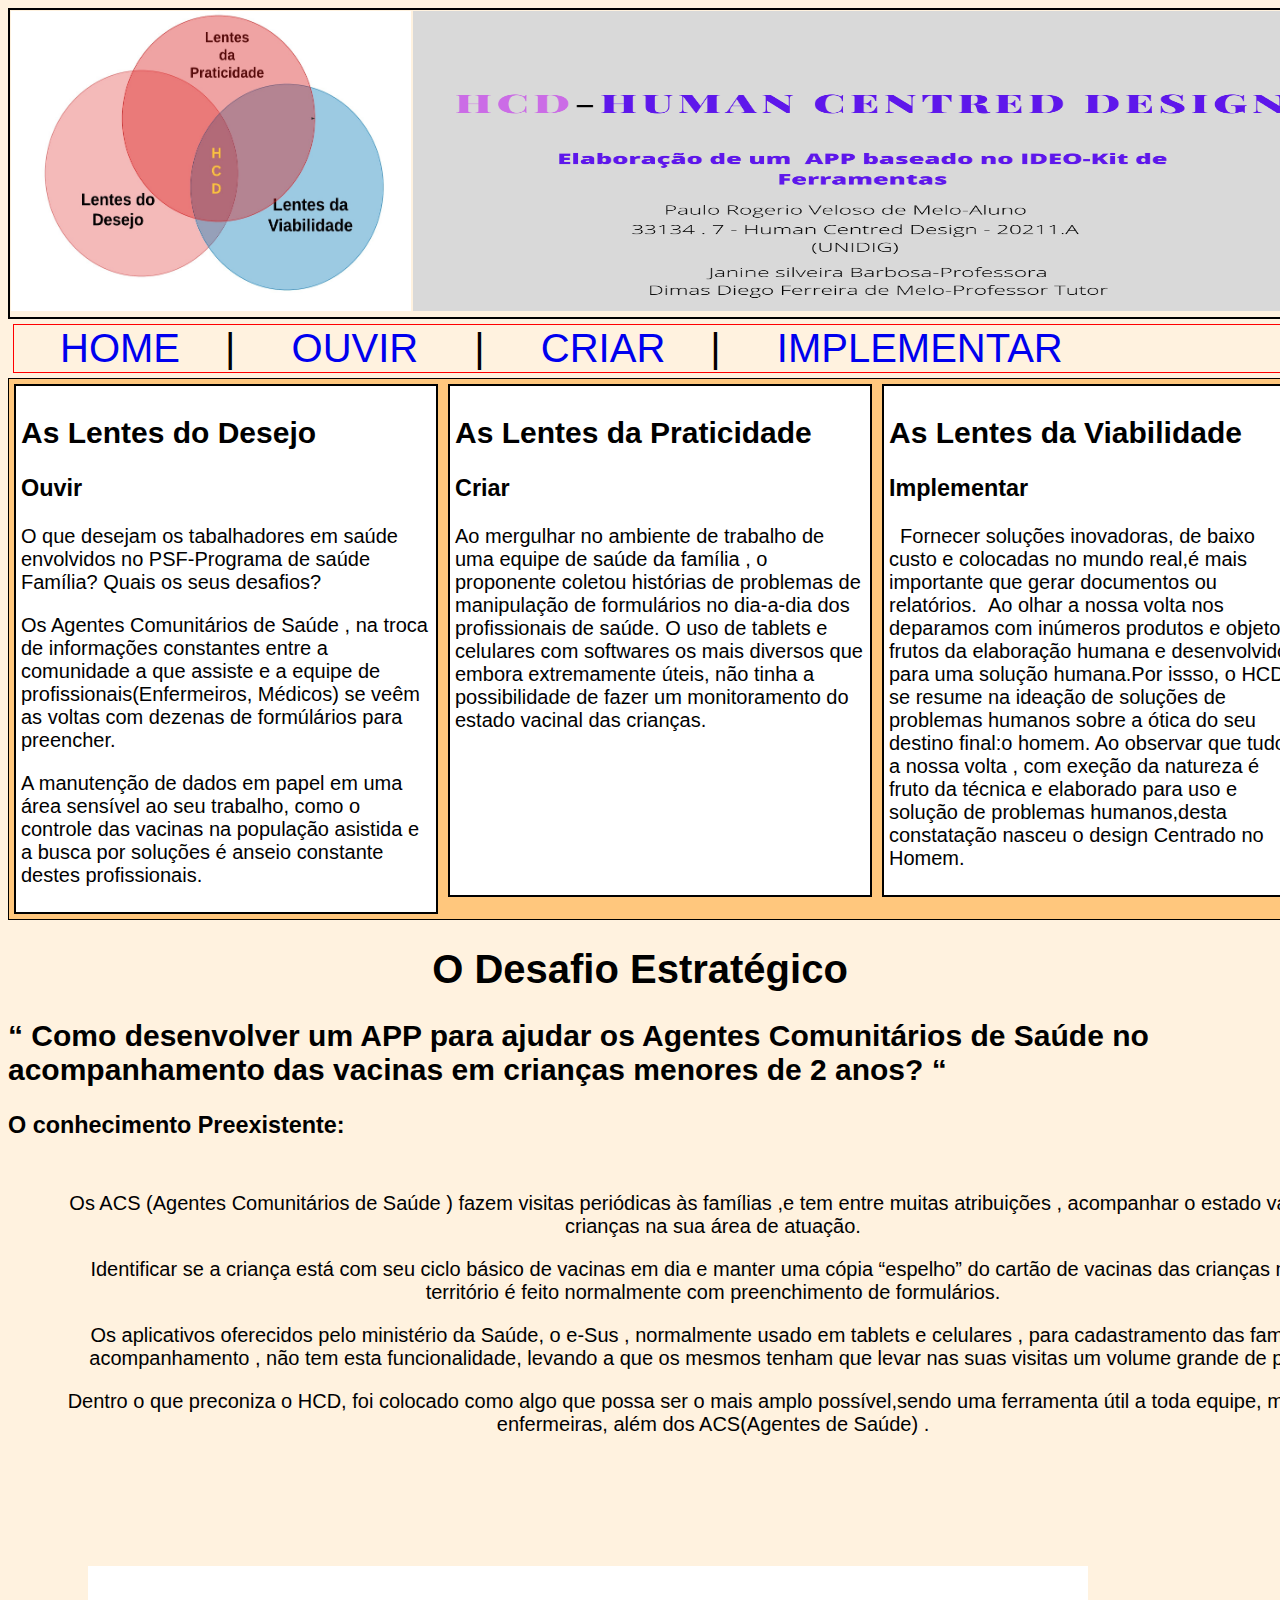
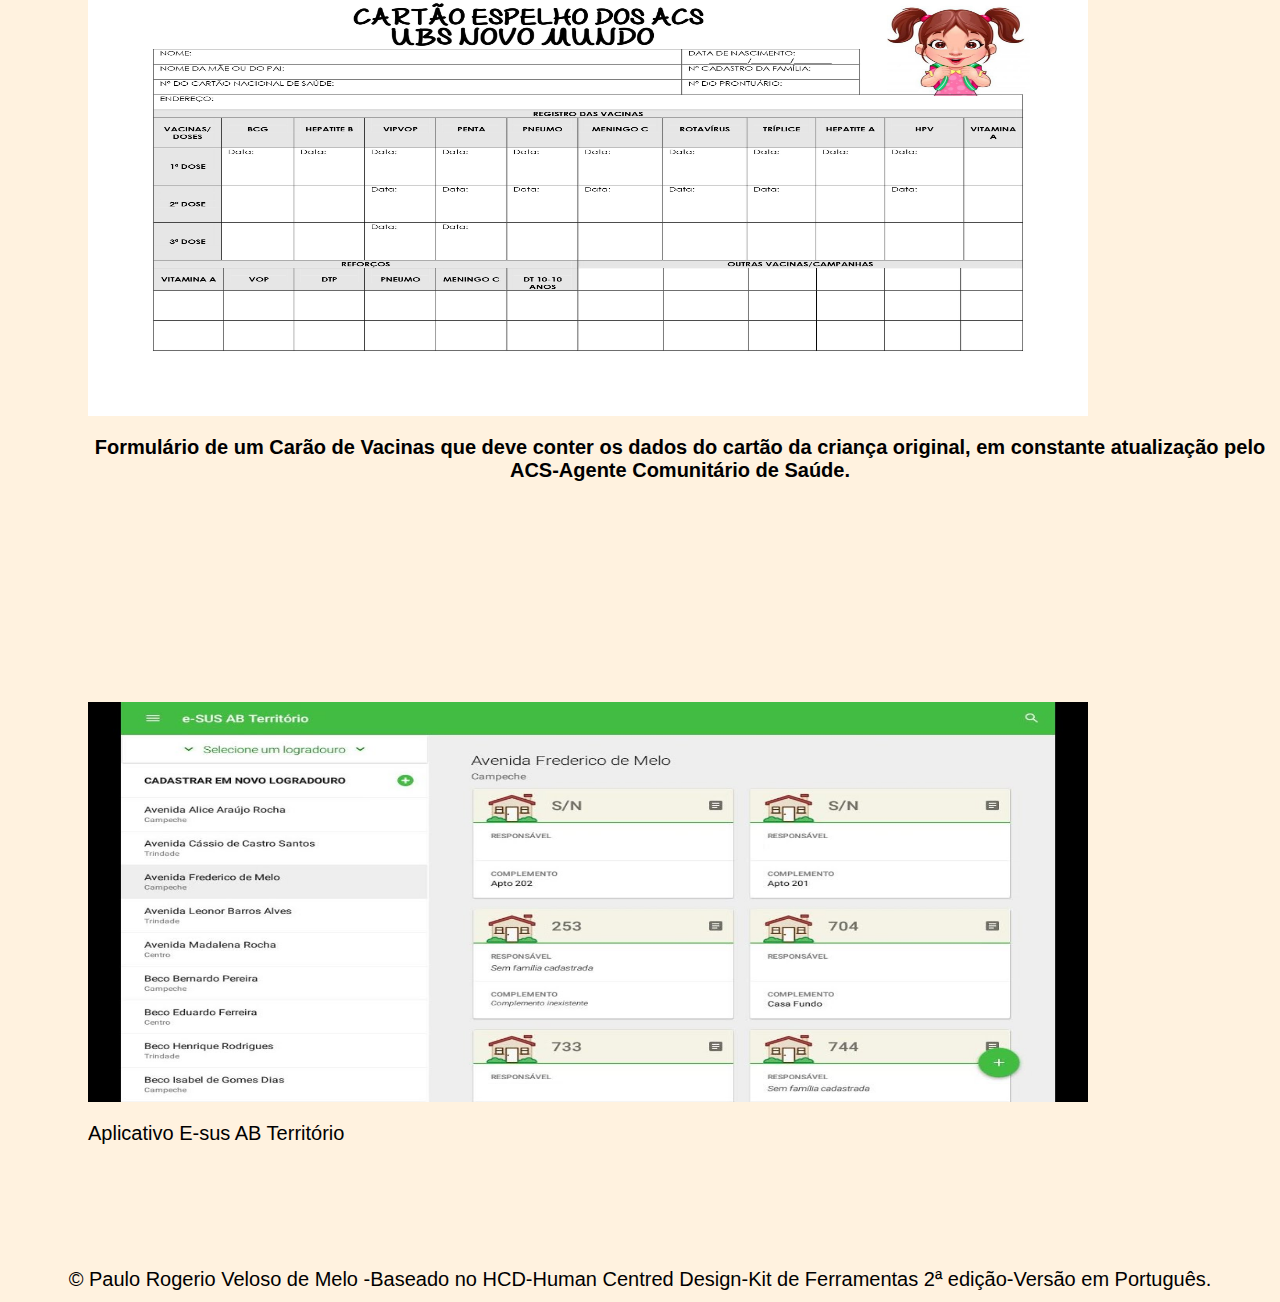
<file: index.html>
<!DOCTYPE html>

<html>
<head>
<title>Human Centred Design</title>
<meta charset="utf-8">
<link rel="stylesheet" type="text/css" href="estilo.css">


</head>
  <body>
  <table id="bordatabela">
    <tr>
      <td><img src="imagens/lentes.jpeg"  height="300px" width="400"></td>
  <td>
     <img src="imagens/titulo.png" height="300px" width="930px">
  </td>
    </tr>
  
  	
      
  </table>
  <div id="menu">
       <a href="index.html">HOME</a>|
      <a href="ouvir.html"> OUVIR </a> |
    
  <a href="criar.html">CRIAR</a>|
     
       <a href="implementar.html">IMPLEMENTAR</a>
     
       </div>
        
      <div id="principal2">
   <div class="conteudo">
   	<h2>
   		As Lentes do Desejo

   	</h2>
      <h3>Ouvir</h3>
    <p>O que desejam os tabalhadores em saúde envolvidos no PSF-Programa
    de saúde Família? Quais os seus desafios?</p>
     <p>Os Agentes Comunitários de Saúde , na troca de informações constantes entre a comunidade a que assiste e a equipe de profissionais(Enfermeiros, Médicos) se veêm as voltas com 
     dezenas de formúlários para preencher.</p>
      <p>A manutenção de dados em papel em uma área sensível ao seu trabalho, como o controle das vacinas na população asistida e a busca
      	por soluções é   anseio constante destes profissionais.
             
      </p>
   
    <p>
   
   </p>

   </div>
  
    <div class ="conteudo">
    
      <h2>
      	As Lentes da Praticidade
      </h2>
        <H3>Criar</H3>

    <p>	Ao mergulhar no ambiente de trabalho de uma equipe de saúde da família , o proponente coletou histórias de problemas de manipulação de formulários no dia-a-dia dos profissionais de saúde. O uso de tablets e celulares com softwares os mais diversos que embora extremamente úteis, não tinha a possibilidade de fazer um monitoramento do estado vacinal das crianças.<br><br><br>
     <br><br><br><br>

      </p>
      <p>
       
      </p>
    </div>
  
  	<div class="conteudo">
  		<h2>
  			As Lentes da Viabilidade
  		</h2>
  	     <h3>Implementar</h3>    

    <p>	
  	   &nbsp;&nbsp;Fornecer soluções inovadoras, de baixo custo e colocadas no mundo real,é mais importante que gerar documentos ou relatórios.
       &nbsp;Ao olhar a nossa volta nos deparamos com inúmeros produtos 
       e objetos frutos da elaboração humana e desenvolvido para uma solução humana.Por issso, o HCD se resume na ideação de soluções de problemas humanos sobre a ótica do seu destino final:o homem.
       Ao observar que tudo a nossa volta , com exeção da natureza é fruto da técnica e elaborado para uso e solução de problemas humanos,desta constatação nasceu o design Centrado no Homem.

 </p>

 

  	</div>
    <h1  class="clear">
          

    </h1>

</div>
  	<div class ="corpo">
  		    <div class="container">
         <h1 id="titulo">
         	O Desafio Estratégico

         </h1>
          <h2 > <strong> “ Como  desenvolver um APP  para ajudar os  Agentes Comunitários  de Saúde no acompanhamento  das vacinas em crianças menores de 2 anos? “ </strong>

</h2>
           </div>
           	
           <h3> O conhecimento Preexistente:</h3>
         <div id="container">
   <p >
    Os ACS (Agentes Comunitários de Saúde ) fazem visitas periódicas às famílias ,e tem entre muitas atribuições , acompanhar o estado vacinal de crianças na sua área de atuação.</p>
   <p> Identificar se  a criança está com seu ciclo básico de vacinas em  dia  e manter uma cópia “espelho” do cartão de vacinas das crianças no seu território é feito normalmente com preenchimento de formulários.</p>
    <p> Os aplicativos oferecidos pelo ministério da Saúde, o e-Sus , normalmente usado em tablets e celulares , para cadastramento das famílias e acompanhamento , não tem   esta funcionalidade, levando a que os mesmos tenham que levar nas suas visitas um volume grande de papéis.</p><p>Dentro o que preconiza o HCD, foi colocado como algo que possa ser o mais amplo possível,sendo uma ferramenta útil a toda equipe, médicos e enfermeiras, além dos ACS(Agentes de Saúde)
  .
      

    </p>






           </p>
  	    


  	</div>
    <div class="cart">
    	
   <img src="imagens/cartao.jpg"  width="1000px" height="450px" align="center">
   <p align="center" background-color: #defabb>
   	
    <strong>	Formulário de um Carão de Vacinas  que deve conter os dados do cartão da criança original, em constante atualização pelo ACS-Agente Comunitário de Saúde.</strong>



   </p>


    </div>
     <div class="cart">
        <img src="imagens/esus.jpg"  width="1000px" height="400px" align="center">
        <p>
          <span>Aplicativo E-sus AB Território</span>
        </p>

     </div>
  
  <p class="clear"></p>
     

<table align="center"><tr>
       <td><span>&copy; Paulo Rogerio Veloso de Melo -Baseado no 
        HCD-Human Centred Design-Kit de Ferramentas 2ª edição-Versão em Português.
        

  </td>
     </tr></table>

</body>




<html>
</file>
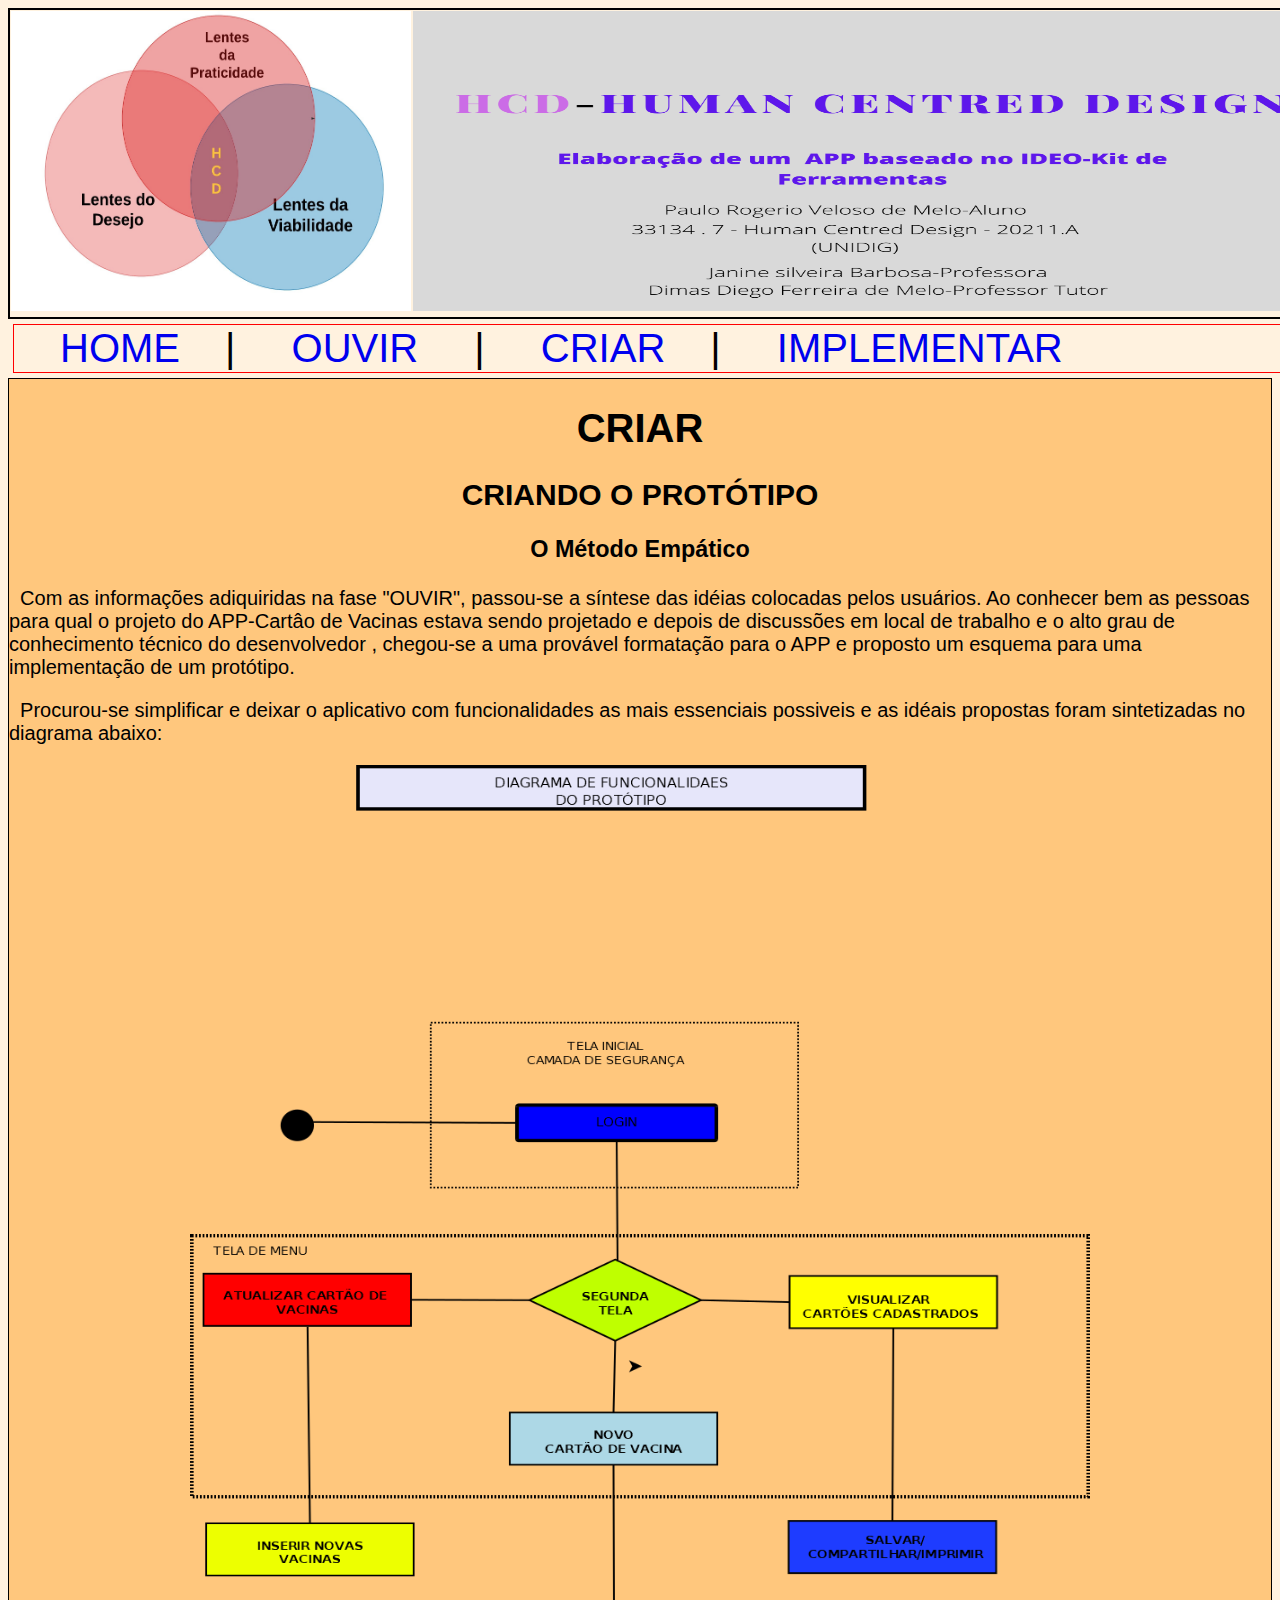
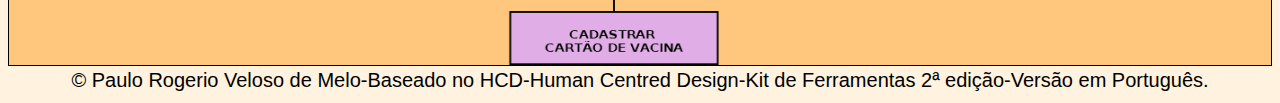
<file: criar.html>
<!DOCTYPE html>

<html>
<head>
<title>Criar</title>
<meta charset="utf-8">
<link rel="stylesheet" type="text/css" href="estilo.css">


</head>
  <body>
  <table id="bordatabela">
    <tr>
      <td><img src="imagens/lentes.jpeg"  height="300px" width="400"></td>
  <td>
     <img src="imagens/titulo.png" height="300px" width="930px">
  </td>
    </tr>
  
  	
      
  </table>
  <div id="menu">
        <a href="index.html">HOME</a>|
      <a href="ouvir.html"> OUVIR </a> |
    
  <a href="criar.html">CRIAR</a>|
     
       <a href="implementar.html">IMPLEMENTAR</a>
     
       </div>
        <div class="ouvir">
                    <h1>CRIAR</h1>
                 <h2>
                   CRIANDO O PROTÓTIPO
                 </h2>
                  <h3>O Método Empático</h3>
                <p align="left">
                &nbsp;  Com as informações adiquiridas na fase  "OUVIR", passou-se a síntese das idéias colocadas pelos usuários.
              Ao conhecer bem as pessoas para qual o projeto do APP-Cartâo de Vacinas estava sendo projetado e depois de discussões em local de trabalho  e o alto grau de conhecimento técnico do desenvolvedor , chegou-se a uma provável formatação para o APP e proposto um esquema  para uma implementação de um protótipo.
                </p>
               <p align="left">&nbsp; Procurou-se simplificar e deixar o aplicativo com
    funcionalidades as mais essenciais possiveis e as idéais propostas foram sintetizadas no diagrama abaixo:

               </p>
       
      <div>
        <img src="imagens/DIAGRAMA1.PNG" align="CENTER" width="900px"  height="900px">


      </div>



        </div>


     <table align="center"><tr>
       <td><span>&copy; Paulo Rogerio Veloso de Melo-Baseado no 
        HCD-Human Centred Design-Kit de Ferramentas 2ª edição-Versão em Português.
  </td>
     </tr></table>
      </body>
      </html>
</file>
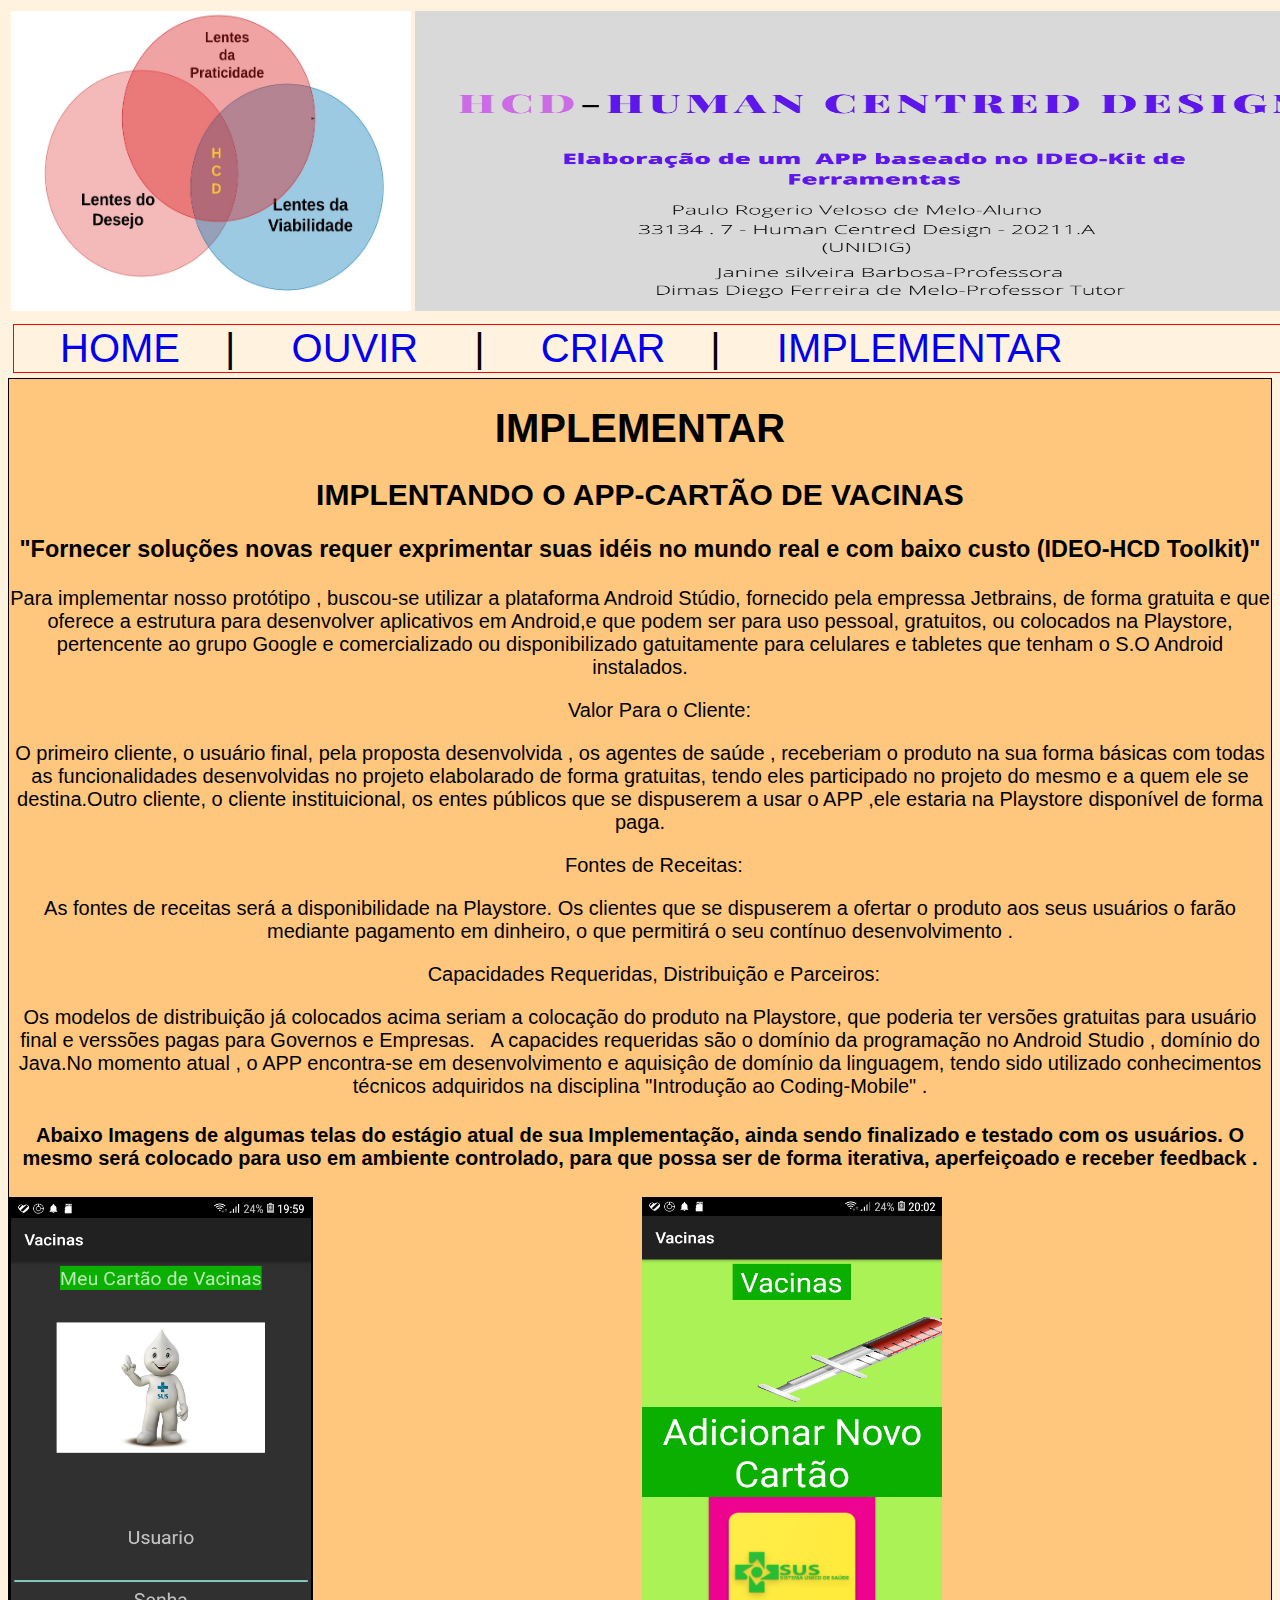
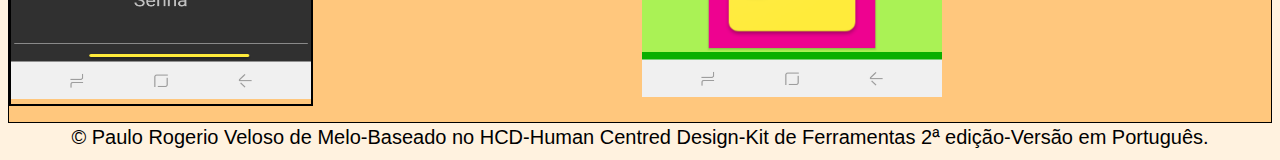
<file: implementar.html>
<!DOCTYPE html>

<html>
<head>
<title>Implementar</title>
<meta charset="utf-8">
<link rel="stylesheet" type="text/css" href="estilo.css">


</head>
  <body>
  <table>
    <tr>
      <td><img src="imagens/lentes.jpeg"  height="300px" width="400"></td>
  <td>
     <img src="imagens/titulo.png" height="300px" width="950px">
  </td>
    </tr>
      </table>
  	 <div id="menu">
        <a href="index.html">HOME</a>|
      <a href="ouvir.html"> OUVIR </a> |
    
  <a href="criar.html">CRIAR</a>|
     
       <a href="implementar.html">IMPLEMENTAR</a>
     
       </div>
      <div class="ouvir">
     <h1>IMPLEMENTAR<br></h1>
          <h2>  IMPLENTANDO O APP-CARTÃO DE VACINAS</h2>
       
        <P>
          <h3>   "Fornecer soluções novas requer exprimentar suas idéis no mundo real e com baixo custo (IDEO-HCD Toolkit)"</h3>
      Para implementar nosso protótipo , buscou-se utilizar a plataforma Android Stúdio, fornecido pela empressa Jetbrains, de forma gratuita e que oferece a estrutura para desenvolver aplicativos em Android,e que podem ser para uso pessoal, gratuitos, ou colocados na Playstore, pertencente ao grupo Google e comercializado ou disponibilizado  gatuitamente para celulares e tabletes que tenham o S.O Android instalados.       

   </P>
     <p>
       &nbsp;  &nbsp;  &nbsp;  &nbsp;Valor Para o Cliente:
     </p>
     <p>
       O  primeiro cliente, o usuário final, pela proposta desenvolvida , os agentes de saúde , receberiam o produto na sua forma  básicas com todas as funcionalidades desenvolvidas no projeto elabolarado de forma gratuitas, tendo eles participado no projeto do mesmo e a quem ele se destina.Outro cliente, o cliente instituicional, os entes públicos que se dispuserem a usar o APP ,ele estaria na  Playstore disponível de forma  paga.

     </p>
       <p>
               &nbsp;&nbsp;&nbsp;&nbsp; Fontes de Receitas:
       </p>
          <p>
            
            As fontes de receitas será a disponibilidade na Playstore.
            Os clientes que se dispuserem a ofertar o produto aos seus usuários o farão mediante pagamento em dinheiro, o que permitirá o  seu contínuo desenvolvimento .
          </p>

                   <p>
                     
                    &nbsp;&nbsp;&nbsp;&nbsp; Capacidades Requeridas, Distribuição e  Parceiros:
                   </p>
                       

                      <p>
                        Os modelos de distribuição já colocados acima seriam a colocação do produto  na Playstore, que poderia ter versões gratuitas para usuário final 

                        e verssões pagas para Governos e Empresas.

                       &nbsp; A capacides requeridas são o domínio  da programação no Android Studio , domínio do Java.No momento atual , o APP encontra-se em desenvolvimento
                       e aquisiçâo de domínio da linguagem, tendo sido utilizado conhecimentos técnicos adquiridos na disciplina "Introdução ao Coding-Mobile" .
                      </p>
                     <h4>Abaixo Imagens de algumas telas do estágio atual de sua Implementação, ainda sendo finalizado e testado com os usuários. O mesmo  será colocado para uso em ambiente  controlado, para que possa ser de forma iterativa, aperfeiçoado e receber feedback .  </h4>
 <div class="result2">
              <div>

              <img src="imagens/prototipo1.png" width="300px" height="500px">
          
        </div>
          
             
                
          </div>
            <div>
             <img src="imagens/prototipo2.png" width="300" height="500px">
             </div>
                

           <p  class="clear"></p>
        </div>
       
        <table align="center"><tr>
       <td><span>&copy; Paulo Rogerio Veloso de Melo-Baseado no 
        HCD-Human Centred Design-Kit de Ferramentas 2ª edição-Versão em Português.
  </td>
     </tr></table>
      </body>
      </html>
</file>
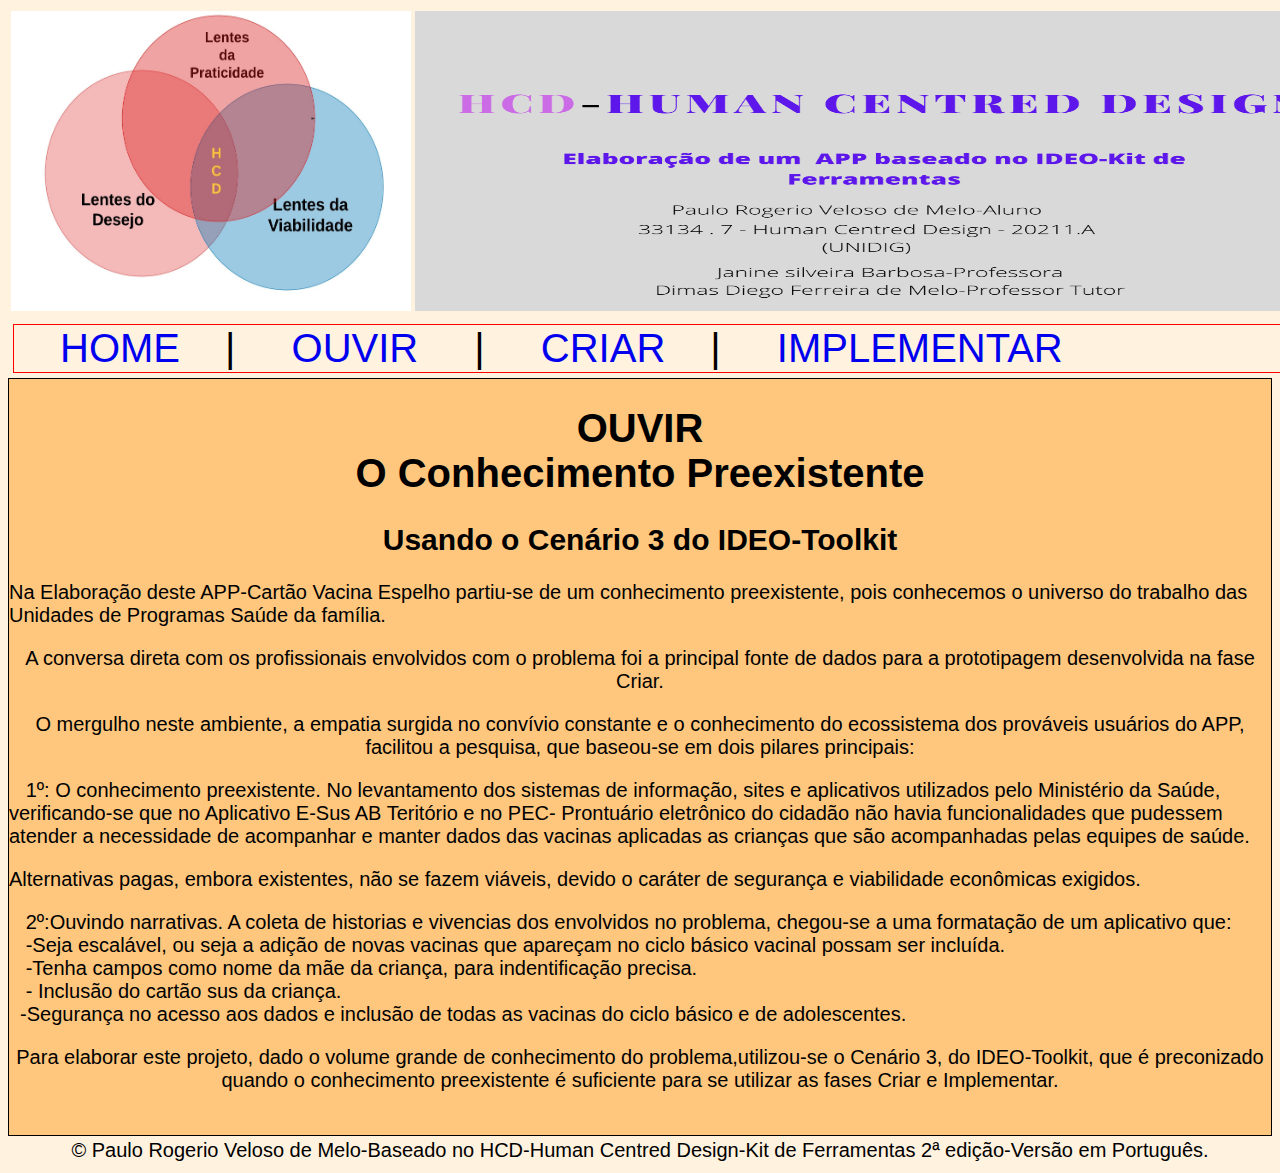
<file: ouvir.html>
<!DOCTYPE html>

<html>
<head>
<title>OUVIR</title>
<meta charset="utf-8">
<link rel="stylesheet" type="text/css" href="estilo.css">


</head>
  <body>
  <table>
    <tr>
      <td><img src="imagens/lentes.jpeg"  height="300px" width="400"></td>
  <td>
     <img src="imagens/titulo.png" height="300px" width="950px">
  </td>
    </tr>
      </table>
  	 <div id="menu">
        <a href="index.html">HOME</a>|
      <a href="ouvir.html"> OUVIR </a> |
    
  <a href="criar.html">CRIAR</a>|
     
       <a href="implementar.html">IMPLEMENTAR</a>
     
       </div>
      
  
   <div class="ouvir">
     <h1> OUVIR<br>O Conhecimento Preexistente</h1>
          <h2>  Usando o Cenário 3 do IDEO-Toolkit</h2>
   
                     <p align="left">     Na Elaboração deste APP-Cartão Vacina Espelho partiu-se de um conhecimento
preexistente, pois conhecemos  o universo do trabalho das Unidades de Programas Saúde da família.  <p>A conversa direta com os profissionais 
envolvidos com o problema foi a principal fonte de dados para a prototipagem desenvolvida na fase Criar. </p>  O mergulho neste ambiente, a empatia surgida no convívio constante e o conhecimento do  ecossistema dos prováveis usuários do APP, facilitou a pesquisa, que baseou-se
em dois pilares principais: </p>
                 <p align="left"> &nbsp;&nbsp;&nbsp;1º: O conhecimento preexistente. No levantamento  dos sistemas de informação, sites e aplicativos utilizados pelo Ministério da Saúde, verificando-se que no Aplicativo E-Sus AB Teritório e no PEC- Prontuário eletrônico do cidadão não havia funcionalidades que pudessem atender a necessidade de acompanhar e manter dados das vacinas aplicadas as crianças que são acompanhadas pelas equipes de saúde.</p>
  <p align="left"> Alternativas pagas, embora existentes, não se fazem viáveis, devido o caráter de segurança e 
viabilidade econômicas exigidos.</p><p align="left"> &nbsp;&nbsp;&nbsp;2º:Ouvindo narrativas.
   A  coleta de historias e vivencias dos envolvidos no problema, chegou-se a uma formatação de um aplicativo que:<br>
  &nbsp;&nbsp; -Seja escalável, ou seja a adição de novas vacinas que apareçam no ciclo básico vacinal possam ser incluída.<br>
  &nbsp;&nbsp; -Tenha campos como nome da mãe da criança, para indentificação precisa.<br>
  &nbsp;&nbsp; - Inclusão do  cartão sus da criança.<br>
   &nbsp;&nbsp;-Segurança no acesso aos dados e 
   inclusão de todas as vacinas do ciclo básico e de adolescentes.
     <p>
       Para elaborar este projeto, dado o volume grande de conhecimento do problema,utilizou-se o Cenário 3, do IDEO-Toolkit, que é preconizado quando o conhecimento preexistente é suficiente para se utilizar as fases Criar e Implementar.


     </p>
   
    

     </p><br>
       

   </div>
       
            <div class="result">
       
        
      <div>
      

      </div>
  </div>
<table align="center"><tr>
       <td><span>&copy; Paulo Rogerio Veloso de Melo-Baseado no 
        HCD-Human Centred Design-Kit de Ferramentas 2ª edição-Versão em Português.
  </td>
     </tr></table>

</body>

</html>
</file>
<file: estilo.css>
.ouvir{
text-align: center;
background: #ffc77d;
border:1px black solid;
  width: 1300px
  height:30px;
}
   
      

  

#principal{
  
   width: 300px;
  height: 300px;
}


body{
 

background:#fff2df;
font :20px Arial,sans-serif;
}

.conteudo{
      background: white;
      padding: 5px 5px 5px 5px;
      margin: 5px;
     width: 410px;
	border: 2px solid black;
     float:left;

}


  #principal2{

    width: 1330px;
    border:solid 1px black;

   background: #ffc77d;




  }



  .clear{



  	clear:both;
  }


      #titulo{

        
         text-align: center;


      }



      #p1{

         text-align: center;

      }



      #container{

        text-align: center;
         margin-left: 40px;
        width: 1310px;
        padding: 10px;


      }



      .cart{

        margin: 100px  auto;
         padding-left: 80px;
        float:left;
      
      }


      .result{

       float:left;


      }


      #bordatabela{

          border: 2px black solid;
           border-collapse:collapse;
      }



      #menu{
             
        
             margin:5px;
       border: 1px red solid;
       width: 1330px;
       padding: 1px;
       font-size: 2em;
      }


      #ttr{

           margin: 10px;


      }

      a{
       margin: 30px;
    text-decoration-line: none;
      padding: 15px;
      }


      .result2{


  float:left;
     
  border: 2px solid black;


      }
</file>
